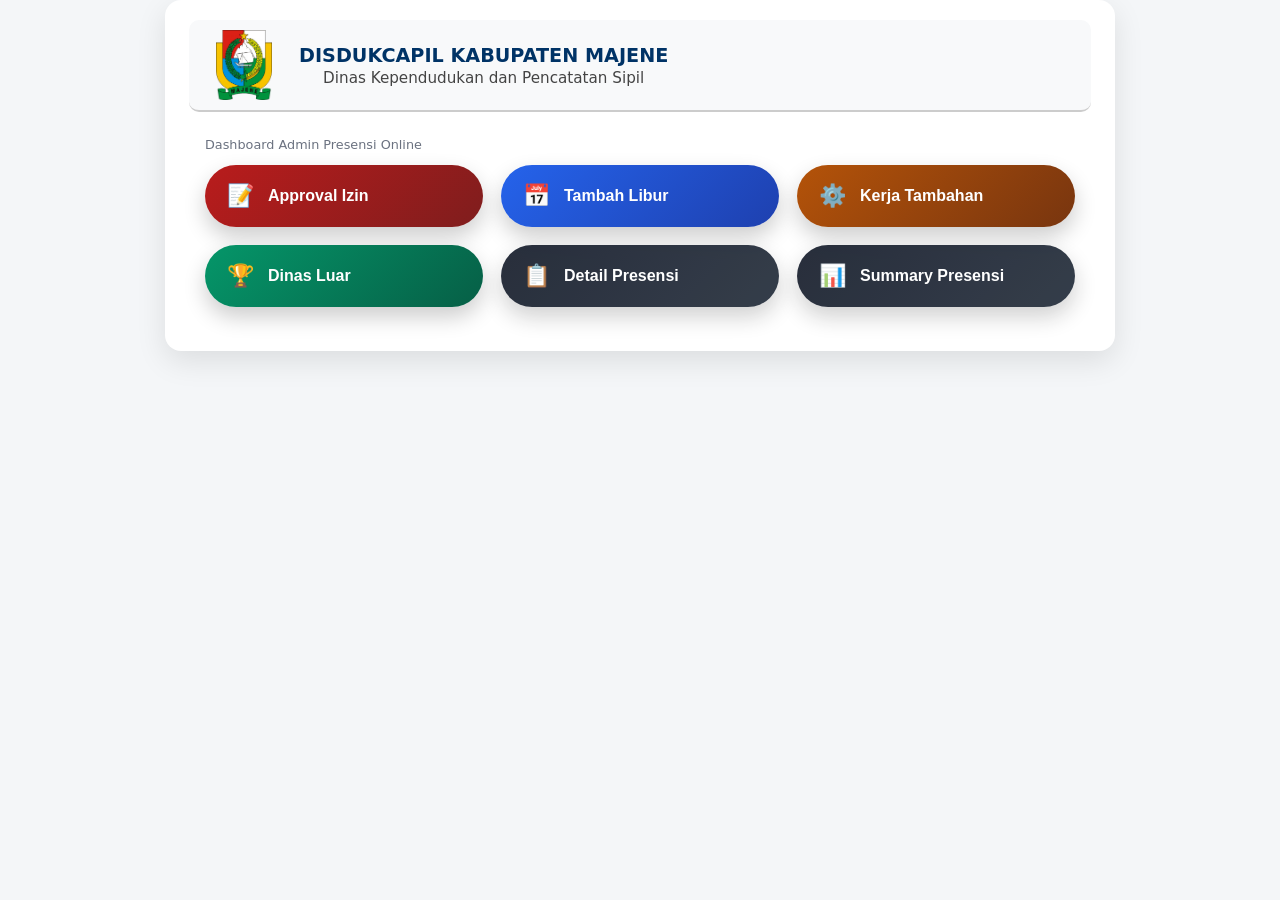
<file: admin.html>
<!DOCTYPE html>
<html lang="id">
<head>
<meta charset="UTF-8">
<meta name="viewport" content="width=device-width, initial-scale=1">
<title>Dashboard Admin – Disdukcapil Majene</title>

<style>
:root{
  --ink:#0f172a;
  --bg:#f4f6f8;
  --card:#ffffff;
  --text:#1f2937;
  --muted:#6b7280;
}

*{box-sizing:border-box}
body{
  margin:0;
  font-family:system-ui,-apple-system,Segoe UI,Roboto,Arial;
  background:var(--bg);
  color:var(--text);
}


main{
  max-width:1000px;
  margin:24px auto;
  padding:0 16px;
}

/* MENU */
.menu-grid{
  display:grid;
  grid-template-columns:repeat(auto-fit,minmax(220px,1fr));
  gap:18px;
  margin-bottom:24px;
}

.menu-grid button{
  display:flex;
  align-items:center;
  gap:14px;
  padding:18px 22px;
  font-size:16px;
  font-weight:700;
  border-radius:40px;
  border:none;
  color:#fff;
  cursor:pointer;
  box-shadow:0 10px 22px rgba(0,0,0,.2);
  transition:.2s;
}
.menu-grid button:hover{transform:translateY(-2px)}

.btn-izin{background:linear-gradient(135deg,#b91c1c,#7f1d1d)}
.btn-libur{background:linear-gradient(135deg,#2563eb,#1e40af)}
.btn-kerja{background:linear-gradient(135deg,#b45309,#78350f)}
.btn-dinas{background:linear-gradient(135deg,#059669,#065f46)}

.btn-menu{
  background:linear-gradient(135deg,#111827,#1f2937);
  opacity:.9;
}
.btn-menu:hover{opacity:1}

.menu-grid span{
  font-size:22px;
}

/* PANEL */
.panel{
  background:var(--card);
  border-radius:16px;
  padding:20px;
  box-shadow:0 8px 20px rgba(0,0,0,.1);
  animation:fade .25s ease;
}
.hidden{display:none}

@keyframes fade{
  from{opacity:0;transform:translateY(10px)}
  to{opacity:1;transform:none}
}

.panel h3{
  margin-top:0;
  margin-bottom:16px;
}

/* FORM */
label{font-weight:600;display:block;margin-bottom:6px}
input,textarea{
  width:100%;
  padding:10px;
  border-radius:10px;
  border:1px solid #d1d5db;
  margin-bottom:12px;
}
textarea{resize:vertical}

button.submit{
  background:#2563eb;
  color:#fff;
  border:none;
  padding:10px 18px;
  border-radius:10px;
  font-weight:600;
  cursor:pointer;
}

/* TABLE */
table{
  width:100%;
  border-collapse:collapse;
}
th,td{
  padding:10px;
  border-bottom:1px solid #e5e7eb;
  text-align:left;
}
th{background:#f1f5f9}

.action button{
  margin-right:6px;
  padding:6px 10px;
  border:none;
  border-radius:8px;
  cursor:pointer;
}
.approve{background:#16a34a;color:#fff}
.reject{background:#dc2626;color:#fff}

   /* Header */
.site-header {
  display: flex;
  align-items: center;
  gap: 20px;
  margin-bottom: 25px;
  padding: 10px 20px;
  background: #f8f9fa;
  border-bottom: 2px solid #ccc;
  border-radius: 10px;
}
.logo-majene { width: 70px; height: 70px; object-fit: contain; }
.instansi-info h1 {
  margin: 0; font-size: 1.2em; color: #003366; font-weight: 700; text-align: center;
}
.instansi-info p {
  margin: 2px 0 0; font-size: .95em; color: #444; text-align: center;
}

    /* Tombol menu */
  .menu{display:flex;align-items:center;gap:8px}
  .menu a{color:#fff;text-decoration:none;font-size:14px;padding:8px 12px;border-radius:8px;background:#1e293b;transition:background .2s}
  .menu a:hover{background:#334155}
   @media (max-width:900px){
    .menu a{font-size:13px;padding:6px 10px}}

    .container{
  max-width:950px;
  margin:auto;
  background:#fff;
  border-radius:16px;
  padding:20px 24px; /* ⬅️ kanan–kiri lebih lega */
  box-shadow:0 10px 30px rgba(0,0,0,.1);
}

/* ===== SPINNER ===== */
.spinner{
  width:16px;
  height:16px;
  border:2px solid rgba(255,255,255,.4);
  border-top:2px solid #fff;
  border-radius:50%;
  animation:spin .8s linear infinite;
  display:inline-block;
}

@keyframes spin{
  to{transform:rotate(360deg)}
}

button.loading{
  pointer-events:none;
  opacity:.7;
}

button.loading span{
  display:none;
}

</style>
</head>

<body>
  <div class="container">

  <header class="site-header">
    <img src="logo_majene.png" alt="Logo Majene" class="logo-majene">
    <div class="instansi-info">
      <h1>DISDUKCAPIL KABUPATEN MAJENE</h1>
      <p>Dinas Kependudukan dan Pencatatan Sipil</p>
    </div>

    
  </header>

<main>

  <p style="font-size:.8em;color:#6b7280">
  Dashboard Admin Presensi Online
</p>

<!-- MENU -->
<div class="menu-grid">
  <button class="btn-izin" onclick="showPanel('izin')">
    <span>📝</span> Approval Izin
  </button>
  <button class="btn-libur" onclick="showPanel('libur')">
    <span>📅</span> Tambah Libur
  </button>
  <button class="btn-kerja" onclick="showPanel('kerja')">
    <span>⚙️</span> Kerja Tambahan
  </button>
  <button class="btn-dinas" onclick="showPanel('dinas')">
    <span>🏆</span> Dinas Luar
  </button>

<!-- Menu kanan -->
<button class="btn-menu" onclick="location.href='https://capil-hadir.netlify.app/detail'">
  <span>📋</span> Detail Presensi
</button>

<button class="btn-menu" onclick="location.href='https://capil-hadir.netlify.app/summary'">
  <span>📊</span> Summary Presensi
</button>
    
</div>

<!-- PANEL IZIN -->
<div id="panel-izin" class="panel hidden">
  <h3>📝 Approval Izin</h3>
  <table id="izinTable">
    <thead>
      <tr>
        <th>Tanggal</th><th>NIP</th><th>Nama</th><th>Slot</th><th>Jenis</th><th>Aksi</th>
      </tr>
    </thead>
    <tbody></tbody>
  </table>
</div>

<!-- PANEL LIBUR -->
<div id="panel-libur" class="panel hidden">
  <h3>📅 Tambah Libur</h3>
  <label>Tanggal</label>
  <input type="date" id="liburTanggal">
  <label>Keterangan</label>
  <textarea id="liburKet"></textarea>
  <button class="submit" onclick="addLibur(this)">Simpan</button>
</div>

<!-- PANEL KERJA TAMBAHAN -->
<div id="panel-kerja" class="panel hidden">
  <h3>⚙️ Tambah Kerja Tambahan</h3>
  <label>Tanggal</label>
  <input type="date" id="kerjaTanggal">
  <label>Keterangan</label>
  <textarea id="kerjaKet"></textarea>
  <button class="submit" onclick="addKerja(this)">Simpan</button>
</div>

<!-- PANEL DINAS LUAR -->
<div id="panel-dinas" class="panel hidden">
  <h3>🏆 Tambah Dinas Luar</h3>
  <label>Tanggal</label>
  <input type="date" id="dinasTanggal">
  <label>NIP</label>
  <input type="text" id="dinasNip">
  <label>Keterangan</label>
  <textarea id="dinasKet"></textarea>
  <button class="submit" onclick="addDinas(this)">Simpan</button>
</div>
</div>
</main>

<script>
const API_URL = "https://script.google.com/macros/s/AKfycbwlhz0VdLW2ogFZlO_V0Wf6fAbZpsTYLbppuQfBcsHU8I1VxDbiPNH9gBbb89YM83q0/exec";
const KEY = "absendukcapilmajene";

function setLoading(btn, isLoading){
  if(isLoading){
    btn.classList.add('loading');
    btn.dataset.html = btn.innerHTML;
    btn.innerHTML = `<div class="spinner"></div>`;
  }else{
    btn.classList.remove('loading');
    btn.innerHTML = btn.dataset.html;
  }
}

function showPanel(id){
  document.querySelectorAll('.panel').forEach(p=>p.classList.add('hidden'));
  document.getElementById('panel-'+id).classList.remove('hidden');
  if(id==='izin') loadIzin();
}

/* ================= IZIN ================= */
function loadIzin(){
  fetch(API_URL,{
    method:"POST",
    body:new URLSearchParams({admin:true,key:KEY,action:"listIzinPending"})
  })
  .then(r=>r.json())
  .then(j=>{
    const tb=document.querySelector("#izinTable tbody");
    tb.innerHTML="";
    j.data.forEach(d=>{
      tb.innerHTML+=`
        <tr>
          <td>${d.tanggal}</td>
          <td>${d.nip}</td>
          <td>${d.nama}</td>
          <td>${d.slot}</td>
          <td>${d.jenis}</td>
          <td class="action">
  <button class="approve" onclick="updateIzin(this,${d.row},'DISETUJUI')">✔</button>
  <button class="reject" onclick="updateIzin(this,${d.row},'DITOLAK')">✖</button>
</td>
        </tr>`;
    });
  });
}

function updateIzin(btn,row,status){
  setLoading(btn,true);
  fetch(API_URL,{
    method:"POST",
    body:new URLSearchParams({
      admin:true,
      key:KEY,
      action:"updateIzinStatus",
      row,
      status
    })
  })
  .then(()=>loadIzin());
}

/* ================= CRUD ================= */
function addLibur(btn){
  setLoading(btn,true);
  fetch(API_URL,{
    method:"POST",
    body:new URLSearchParams({
      admin:true,key:KEY,action:"addLibur",
      tanggal:liburTanggal.value,
      ket:liburKet.value
    })
  })
  .then(()=>alert("Libur ditambahkan"))
  .finally(()=>setLoading(btn,false));
}
function addKerja(btn){
  setLoading(btn,true);
  fetch(API_URL,{
    method:"POST",
    body:new URLSearchParams({
      admin:true,key:KEY,action:"addKerjaTambahan",
      tanggal:kerjaTanggal.value,
      ket:kerjaKet.value
    })
  })
  .then(()=>alert("Kerja tambahan ditambahkan"))
  .finally(()=>setLoading(btn,false));
}
function addDinas(btn){
  setLoading(btn,true);
  fetch(API_URL,{
    method:"POST",
    body:new URLSearchParams({
      admin:true,key:KEY,action:"addDinasLuar",
      tanggal:dinasTanggal.value,
      nip:dinasNip.value,
      ket:dinasKet.value
    })
  })
  .then(()=>alert("Dinas luar ditambahkan"))
  .finally(()=>setLoading(btn,false));
}
</script>

</body>
</html>
</file>
